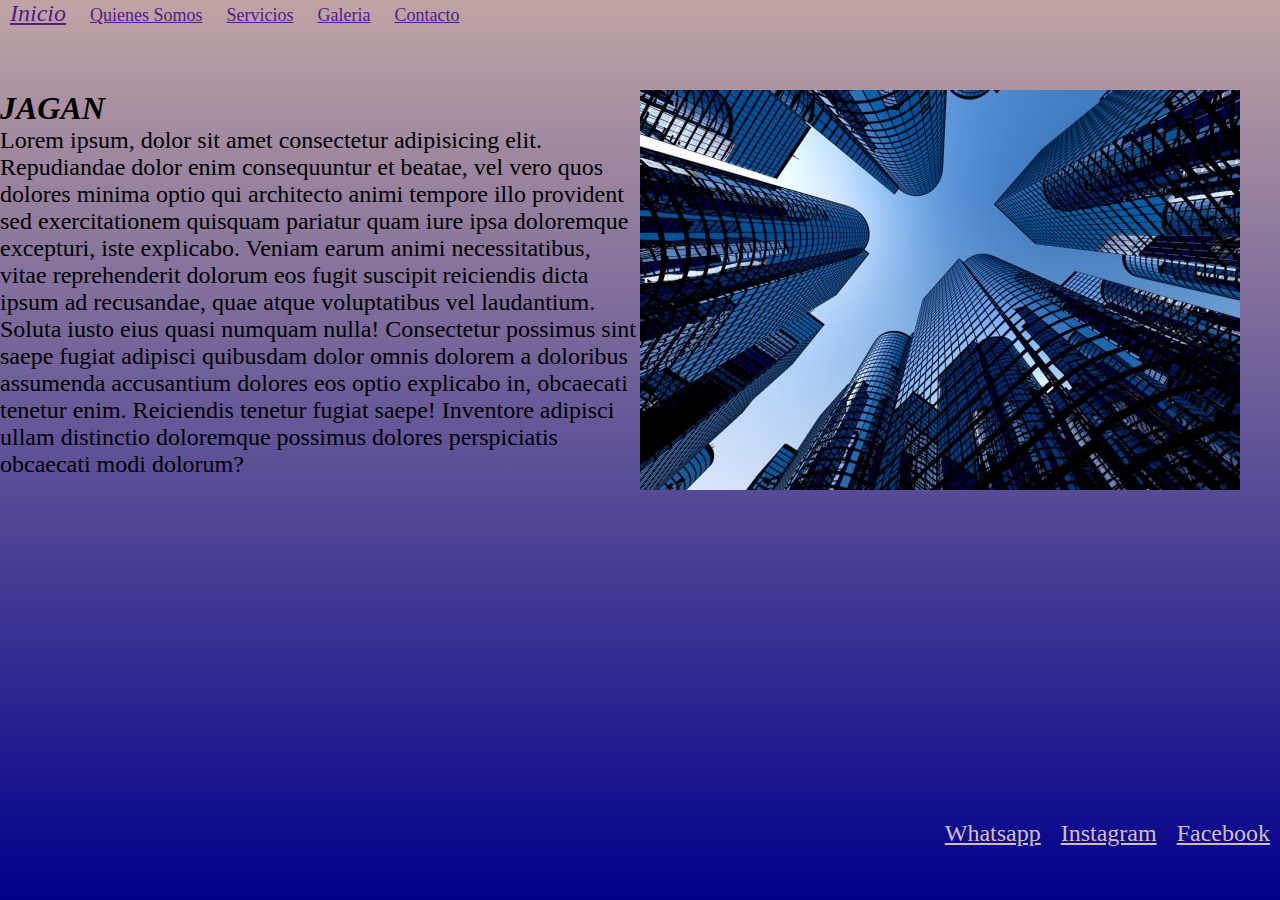
<file: index.html>
<!DOCTYPE html>
<html lang="en">
<head>
    <meta charset="UTF-8">
    <meta http-equiv="X-UA-Compatible" content="IE=edge">
    <meta name="viewport" content="width=device-width, initial-scale=1.0">
    <link rel="stylesheet" href="./css/estilo.css">
    <title>Document</title>
</head>
<body>
    <div class="contenedor">
        <header>
            <nav class="nav">
                <ul class="menu">
                    <li class="inicio"><a href="">Inicio</a></li>
                    <li class="quienSomos"><a href="">Quienes Somos</a></li>
                    <li class="servicios"><a href="">Servicios</a></li>
                    <li class="galeria"><a href="">Galeria</a></li>
                    <li class="contacto"><a href="">Contacto</a></li>
                </ul>
            </nav>
        </header>
        <section class="seccion1">
            <div class="principal">
                <h1>JAGAN</h1>
                <p>Lorem ipsum, dolor sit amet consectetur adipisicing elit. Repudiandae dolor enim consequuntur et beatae, vel vero quos dolores minima optio qui architecto animi tempore illo provident sed exercitationem quisquam pariatur quam iure ipsa doloremque excepturi, iste explicabo. Veniam earum animi necessitatibus, vitae reprehenderit dolorum eos fugit suscipit reiciendis dicta ipsum ad recusandae, quae atque voluptatibus vel laudantium. Soluta iusto eius quasi numquam nulla! Consectetur possimus sint saepe fugiat adipisci quibusdam dolor omnis dolorem a doloribus assumenda accusantium dolores eos optio explicabo in, obcaecati tenetur enim. Reiciendis tenetur fugiat saepe! Inventore adipisci ullam distinctio doloremque possimus dolores perspiciatis obcaecati modi dolorum?</p>
            </div>
            <div class="imagenPrincipal">
                <img src="./img/img6.jpg" alt="" class="imagenPrincipal_imagen">
            </div>
        </section>
        <footer class="footer">
            <ul class="menuFooter">
                <li class="menuFooterFB"><a href="">Facebook</a></li>
                <li class="menuFooterIG"><a href="">Instagram</a></li>
                <li class="menuFooterWSP"><a href="">Whatsapp</a></li>
            </ul>
        </footer>
    </div>
</body>
</html>
</file>
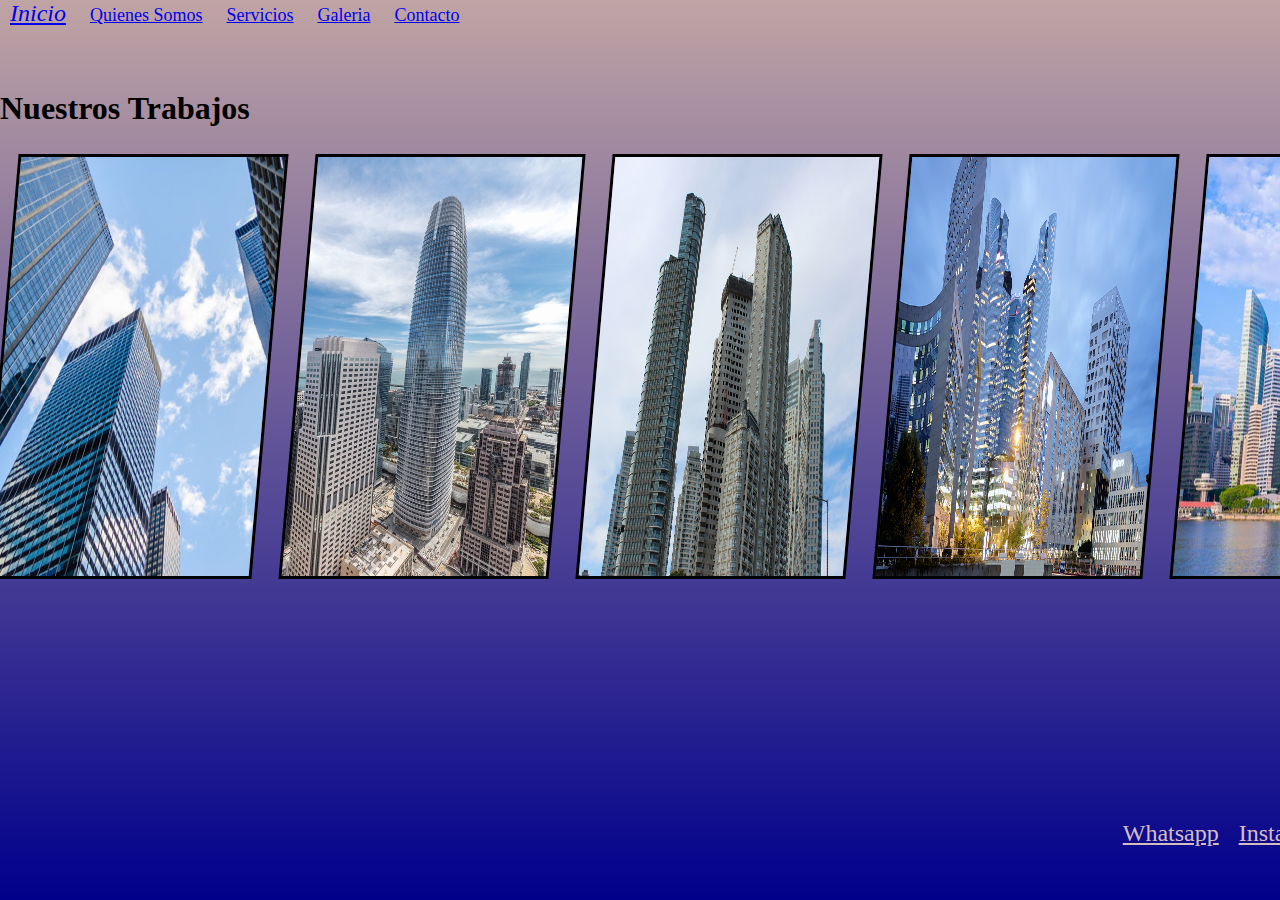
<file: galeria.html>
<!DOCTYPE html>
<html lang="en">
<head>
    <meta charset="UTF-8">
    <meta http-equiv="X-UA-Compatible" content="IE=edge">
    <meta name="viewport" content="width=device-width, initial-scale=1.0">
    <link rel="stylesheet" href="./css/estilo.css">
    <title>Document</title>
</head>
<body>
    <div class="contenedor">
        <header>
            <nav class="nav">
                <ul class="menu">
                    <li class="inicio"><a href="./index.html">Inicio</a></li>
                    <li class="quienSomos"><a href="#">Quienes Somos</a></li>
                    <li class="servicios"><a href="#">Servicios</a></li>
                    <li class="galeria"><a href="./galeria.html">Galeria</a></li>
                    <li class="contacto"><a href="#">Contacto</a></li>
                </ul>
            </nav>
        </header>
        <section class="seccionGaleria">
            <div class="principalGaleria">
                <div class="titulo"><h1>Nuestros Trabajos</h1></div>
                <div class="imagen1"><img src="./img/img1.jpg" alt="" class="imagen1__1"></div>
                <div class="imagen2"><img src="./img/img2.jpg" alt="" class="imagen2__2"></div>
                <div class="imagen3"><img src="./img/img3.jpg" alt="" class="imagen3__3"></div>
                <div class="imagen4"><img src="./img/img4.jpg" alt="" class="imagen4__4"></div>
                <div class="imagen5"><img src="./img/img5.jpg" alt="" class="imagen5__5"></div>
            </div>   
        </section>
        <footer class="footer">
            <ul class="menuFooter">
                <li class="menuFooterFB"><a href="">Facebook</a></li>
                <li class="menuFooterIG"><a href="">Instagram</a></li>
                <li class="menuFooterWSP"><a href="">Whatsapp</a></li>
            </ul>
        </footer>
    </div>
</body>
</html>
</file>
<file: css/estilo.css>
*{
    margin: 0;
    padding:0;
    box-sizing:border-box;
}
/* gradiente de fondo */
body{
    background-image: linear-gradient(to bottom,rgb(192, 164, 164),darkblue);
}
/* diseño pagina */
.contenedor{
    display: grid;
    grid-template-rows: 10vh 80vh 10vh;
}

/* Diseño menu */
.menu li{
    display: inline;    
    padding: 10px;
    font-size: large;
   
}
.inicio:hover{
    font-size: x-large;
    font-style: italic;
}
.quienSomos:hover{
    font-size: x-large;
    font-style: italic;
}
.servicios:hover{
    font-size: x-large;
    font-style: italic;
}
.galeria:hover{
    font-size: x-large;
    font-style: italic;
}
.contacto:hover{
    font-size: x-large;
    font-style: italic;
}
/* pagina principal */
.seccion1{
    display: grid;
    grid-template-columns: 2fr 2fr;
}
.principal h1{
    font-style: italic;
        
}
.principal p{
    font-size:x-large;
}
/* Diseño Footer */
.menuFooter li{
    display: inline;
    float: right;
    padding: 10px;
    font-size: x-large;

}
.menuFooter a{
    color:rgb(214, 189, 189);
}
.menuFooterFB:hover{
    font-size: x-large;
    font-style: italic;
}
.menuFooterWSP:hover{
    font-size: x-large;
    font-style: italic;
}
.menuFooterIG:hover{
    font-size: x-large;
    font-style: italic;
}

/* Estilo Galeria */

.principalGaleria{
    display: grid;

    grid-template-columns: 30vh 30vh 30vh 30vh 30vh;
    gap: 3vh;
   
}
.principalGaleria img{

    width: 100%;
    height: 100%;
}
.titulo{
    grid-area: "titulo";
}
.imagen1{
    grid-area: "img1";
    grid-row: 2/4;
}
.imagen2{
    grid-area: "img2";
    grid-row: 2/4;
}
.imagen3{
    grid-area: "img3";
    grid-row: 2/4;
}
.imagen4{
    grid-area: "img4";
    grid-row: 2/4;
}
.imagen5{
    grid-area: "img5";
    grid-row: 2/4;
}
.titulo{
    grid-column: 1/3;
}
/* Efectos Galeria */

.imagen1__1{
    border: 3px solid black;
    transform: skew(-5deg);
}
.imagen2__2{
    border: 3px solid black;
    transform: skew(-5deg);
}
.imagen3__3{
    border: 3px solid black;
    transform: skew(-5deg);
}
.imagen4__4{
    border: 3px solid black;
    transform: skew(-5deg);
}
.imagen5__5{
    border: 3px solid black;
    transform: skew(-5deg);
}

/* Media Query */
</file>
